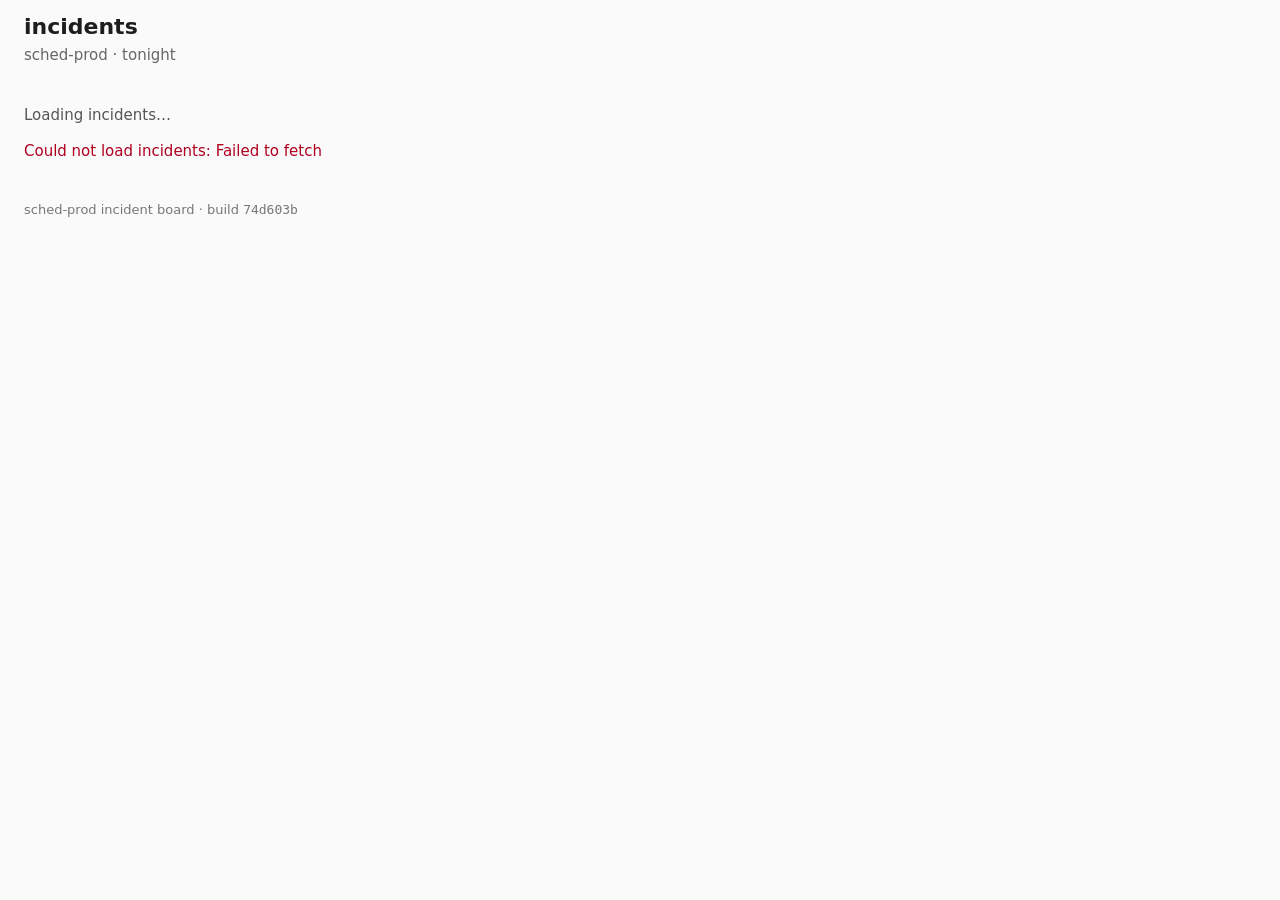
<file: index.html>
<!doctype html>
<html lang="en">
  <head>
    <meta charset="utf-8" />
    <meta name="viewport" content="width=device-width, initial-scale=1" />
    <meta name="build" content="74d603b" />
    <title>sched-prod · incidents</title>
    <link rel="icon" href="data:," />
    <link rel="stylesheet" href="style.css" />
    <script type="module" src="app.js"></script>
  </head>
  <body>
    <header>
      <h1>incidents</h1>
      <p class="sub">sched-prod · tonight</p>
    </header>
    <main data-testid="board">
      <p data-testid="loader" class="loader" role="status">Loading incidents…</p>
      <p data-testid="empty" class="empty" hidden>No incidents tonight.</p>
      <p class="error" role="alert" hidden></p>
      <div class="layout">
        <ul data-testid="incident-list" class="list" hidden></ul>
        <aside data-testid="incident-panel" class="panel" tabindex="-1" aria-live="polite" hidden></aside>
      </div>
    </main>
    <footer>sched-prod incident board · build <code data-testid="build-sha">74d603b</code></footer>
  </body>
</html>
</file>
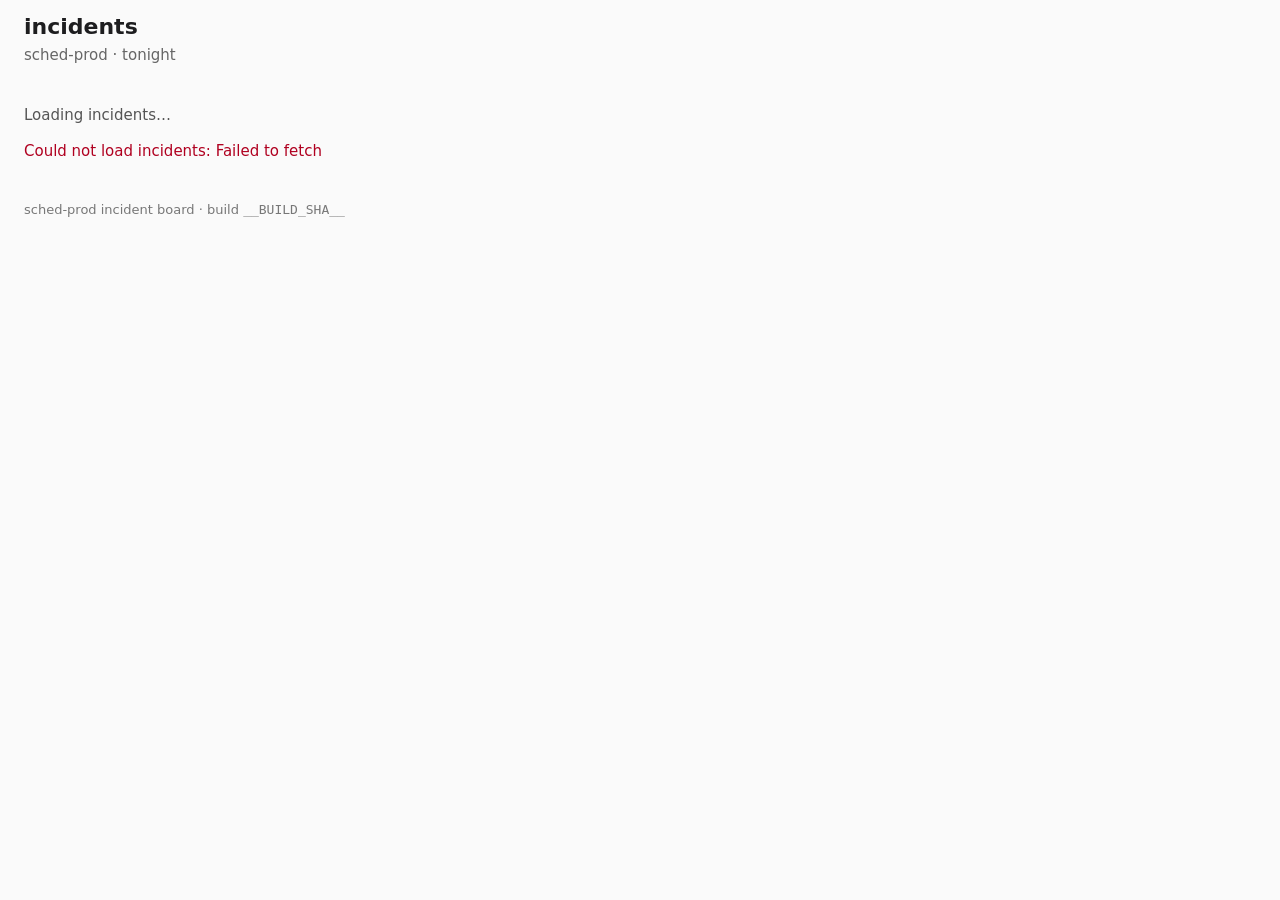
<file: app/index.html>
<!doctype html>
<html lang="en">
  <head>
    <meta charset="utf-8" />
    <meta name="viewport" content="width=device-width, initial-scale=1" />
    <meta name="build" content="__BUILD_SHA__" />
    <title>sched-prod · incidents</title>
    <link rel="icon" href="data:," />
    <link rel="stylesheet" href="style.css" />
    <script type="module" src="app.js"></script>
  </head>
  <body>
    <header>
      <h1>incidents</h1>
      <p class="sub">sched-prod · tonight</p>
    </header>
    <main data-testid="board">
      <p data-testid="loader" class="loader" role="status">Loading incidents…</p>
      <p data-testid="empty" class="empty" hidden>No incidents tonight.</p>
      <p class="error" role="alert" hidden></p>
      <div class="layout">
        <ul data-testid="incident-list" class="list" hidden></ul>
        <aside data-testid="incident-panel" class="panel" tabindex="-1" aria-live="polite" hidden></aside>
      </div>
    </main>
    <footer>sched-prod incident board · build <code data-testid="build-sha">__BUILD_SHA__</code></footer>
  </body>
</html>
</file>
<file: style.css>
body { margin: 0; font: 15px/1.4 system-ui, sans-serif; color: #1d1d1f; background: #fafafa; }
header, main, footer { padding: 12px 24px; }
h1 { margin: 0; font-size: 22px; }
.sub { margin: 2px 0 0; color: #666; }
.list { list-style: none; margin: 0; padding: 0; max-width: 960px; }
.row { display: grid; grid-template-columns: 90px 50px 1fr 200px auto; gap: 12px; align-items: center; min-height: 44px; padding: 0 12px; border-bottom: 1px solid #e5e5e5; background: #fff; }
.row .id { font-family: ui-monospace, monospace; }
.row.sev1 .sev { color: #b00020; font-weight: 600; }
.row.sev2 .sev { color: #a15c00; }
.row time { color: #555; font-variant-numeric: tabular-nums; }
footer { color: #777; font-size: 13px; }
[hidden] { display: none !important; }
.loader, .empty { color: #555; }
.error { color: #b00020; }
.ack { font: inherit; padding: 4px 12px; border: 1px solid #1d1d1f; border-radius: 6px; background: #fff; cursor: pointer; }
.ack:disabled { opacity: .6; cursor: default; }
.acked { color: #1a7f37; font-weight: 600; }
.row.is-acked { background: #f3faf4; }
.layout { display: flex; gap: 24px; align-items: flex-start; }
.layout .list { flex: 1 1 auto; min-width: 0; }
.row { grid-template-columns: 90px 50px 1fr 170px 80px; cursor: pointer; }
.row:hover { background: #f2f4f8; }
.row.is-open { outline: 2px solid #1d1d1f; outline-offset: -2px; }
.row:focus-visible { outline: 2px solid #2b5fd9; outline-offset: -2px; }
.panel { flex: 0 0 300px; position: sticky; top: 12px; padding: 16px; background: #fff; border: 1px solid #d0d0d0; border-radius: 8px; }
.panel h2 { margin: 0 0 8px; font: 600 20px ui-monospace, monospace; }
.panel dl { display: grid; grid-template-columns: 80px 1fr; gap: 4px 8px; margin: 0 0 12px; }
.panel dt { color: #666; }
.panel dd { margin: 0; }
.panel-actions { display: flex; gap: 8px; align-items: center; }
.panel .close { font: inherit; padding: 4px 12px; border: 1px solid #ccc; border-radius: 6px; background: #fafafa; cursor: pointer; }
.muted { color: #666; }
@media (max-width: 760px) { .layout { flex-direction: column-reverse; } .panel { position: static; flex-basis: auto; width: 100%; box-sizing: border-box; } }
</file>
<file: app/style.css>
body { margin: 0; font: 15px/1.4 system-ui, sans-serif; color: #1d1d1f; background: #fafafa; }
header, main, footer { padding: 12px 24px; }
h1 { margin: 0; font-size: 22px; }
.sub { margin: 2px 0 0; color: #666; }
.list { list-style: none; margin: 0; padding: 0; max-width: 960px; }
.row { display: grid; grid-template-columns: 90px 50px 1fr 200px auto; gap: 12px; align-items: center; min-height: 44px; padding: 0 12px; border-bottom: 1px solid #e5e5e5; background: #fff; }
.row .id { font-family: ui-monospace, monospace; }
.row.sev1 .sev { color: #b00020; font-weight: 600; }
.row.sev2 .sev { color: #a15c00; }
.row time { color: #555; font-variant-numeric: tabular-nums; }
footer { color: #777; font-size: 13px; }
[hidden] { display: none !important; }
.loader, .empty { color: #555; }
.error { color: #b00020; }
.ack { font: inherit; padding: 4px 12px; border: 1px solid #1d1d1f; border-radius: 6px; background: #fff; cursor: pointer; }
.ack:disabled { opacity: .6; cursor: default; }
.acked { color: #1a7f37; font-weight: 600; }
.row.is-acked { background: #f3faf4; }
.layout { display: flex; gap: 24px; align-items: flex-start; }
.layout .list { flex: 1 1 auto; min-width: 0; }
.row { grid-template-columns: 90px 50px 1fr 170px 80px; cursor: pointer; }
.row:hover { background: #f2f4f8; }
.row.is-open { outline: 2px solid #1d1d1f; outline-offset: -2px; }
.row:focus-visible { outline: 2px solid #2b5fd9; outline-offset: -2px; }
.panel { flex: 0 0 300px; position: sticky; top: 12px; padding: 16px; background: #fff; border: 1px solid #d0d0d0; border-radius: 8px; }
.panel h2 { margin: 0 0 8px; font: 600 20px ui-monospace, monospace; }
.panel dl { display: grid; grid-template-columns: 80px 1fr; gap: 4px 8px; margin: 0 0 12px; }
.panel dt { color: #666; }
.panel dd { margin: 0; }
.panel-actions { display: flex; gap: 8px; align-items: center; }
.panel .close { font: inherit; padding: 4px 12px; border: 1px solid #ccc; border-radius: 6px; background: #fafafa; cursor: pointer; }
.muted { color: #666; }
@media (max-width: 760px) { .layout { flex-direction: column-reverse; } .panel { position: static; flex-basis: auto; width: 100%; box-sizing: border-box; } }
</file>
